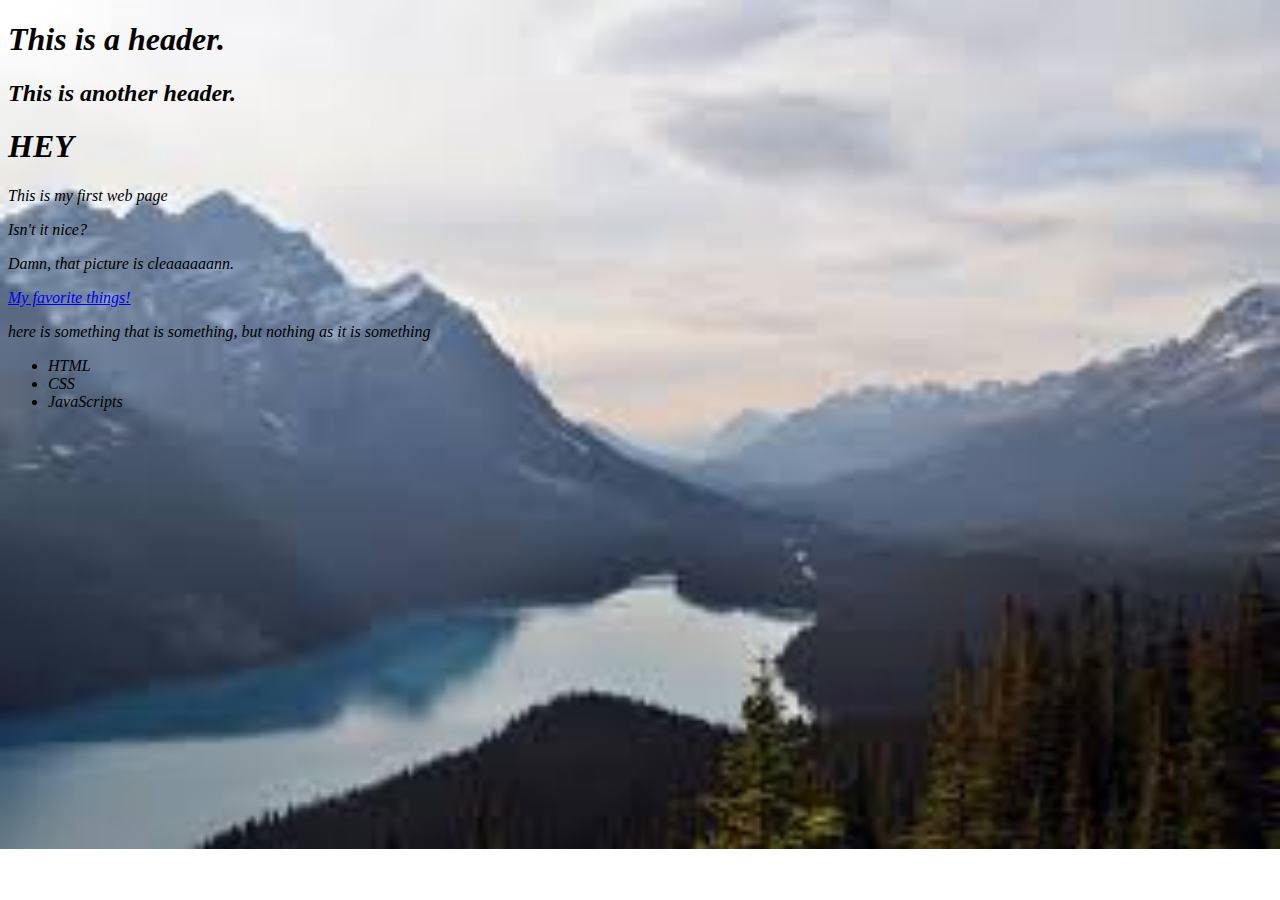
<file: index.html>
<!DOCTYPE html>
<html>
<head>
  <link href="css/styles.css" rel="stylesheet">
  <title>My first html page</title>
</head>
<body class="background">
<h1>This is a header.</h1>
<h2>This is another header.</h2>
<div class="main-nav">
  <h1>HEY</h1>
</div>
<p> This is my first web page </p>
<p> Isn't it nice? </P>
<p>Damn, that picture is <em>cleaaaaaann.</em></p>
<a href="fav-things.html">My favorite things!</a>

<p> here is something that is something, but nothing as it is something</p>
  <ul>
    <li> HTML</li>
    <li> CSS </li>
    <li>JavaScripts</li>
  </ul>
</body>
</file>
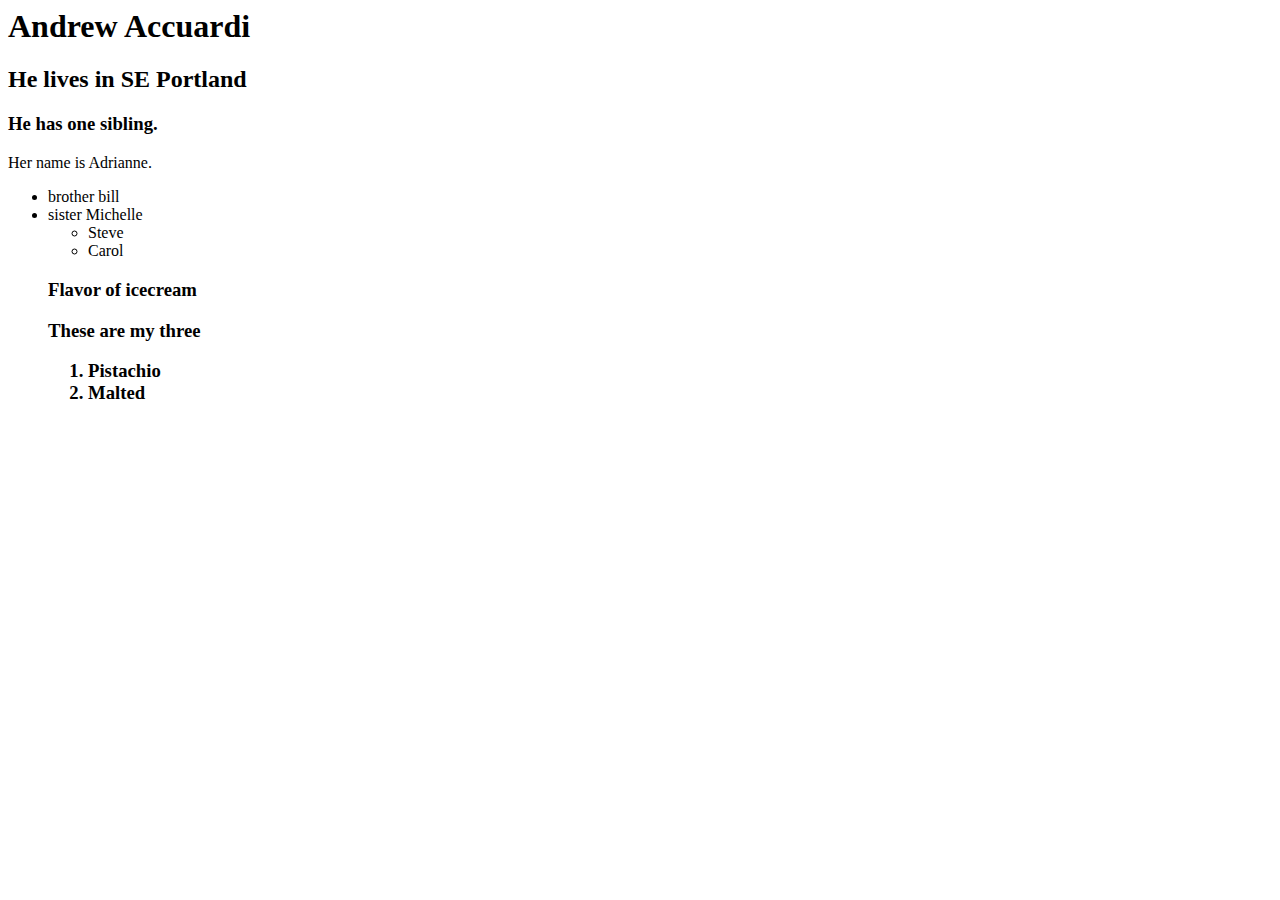
<file: fav-things.html>
<!DOCTYPE HMTL>
<html>
  <head>
    <title> </title>
  </head>
 <body>
<h1>Andrew Accuardi</h1>
<h2>He lives in SE Portland</h2>

<h3>He has one sibling.</h3>
<p>Her name is Adrianne.</p>
<ul>
  <li>brother bill</li>
  <li>sister Michelle</li>
  <ul>
    <li>Steve</li>
    <li>Carol</li>
</ul>

<h3> Flavor of icecream</h>
  <p> These are my three</p>
  <ol>
    <li> Pistachio</li>
    <li> Malted</li>
  </ol>

 </body>
</html>
</file>
<file: css/styles.css>
h1 {
  color: #f00
  text-align: justify;
}

body {
  background-image: url("[data-uri]");
  background-repeat: no-repeat;
  background-size: cover;
  max-width: 75%;
  font-weight: 100;
  font-style: oblique;
  font-family: cursive;
  font-size: large
  line-height: normal;
}
</file>
